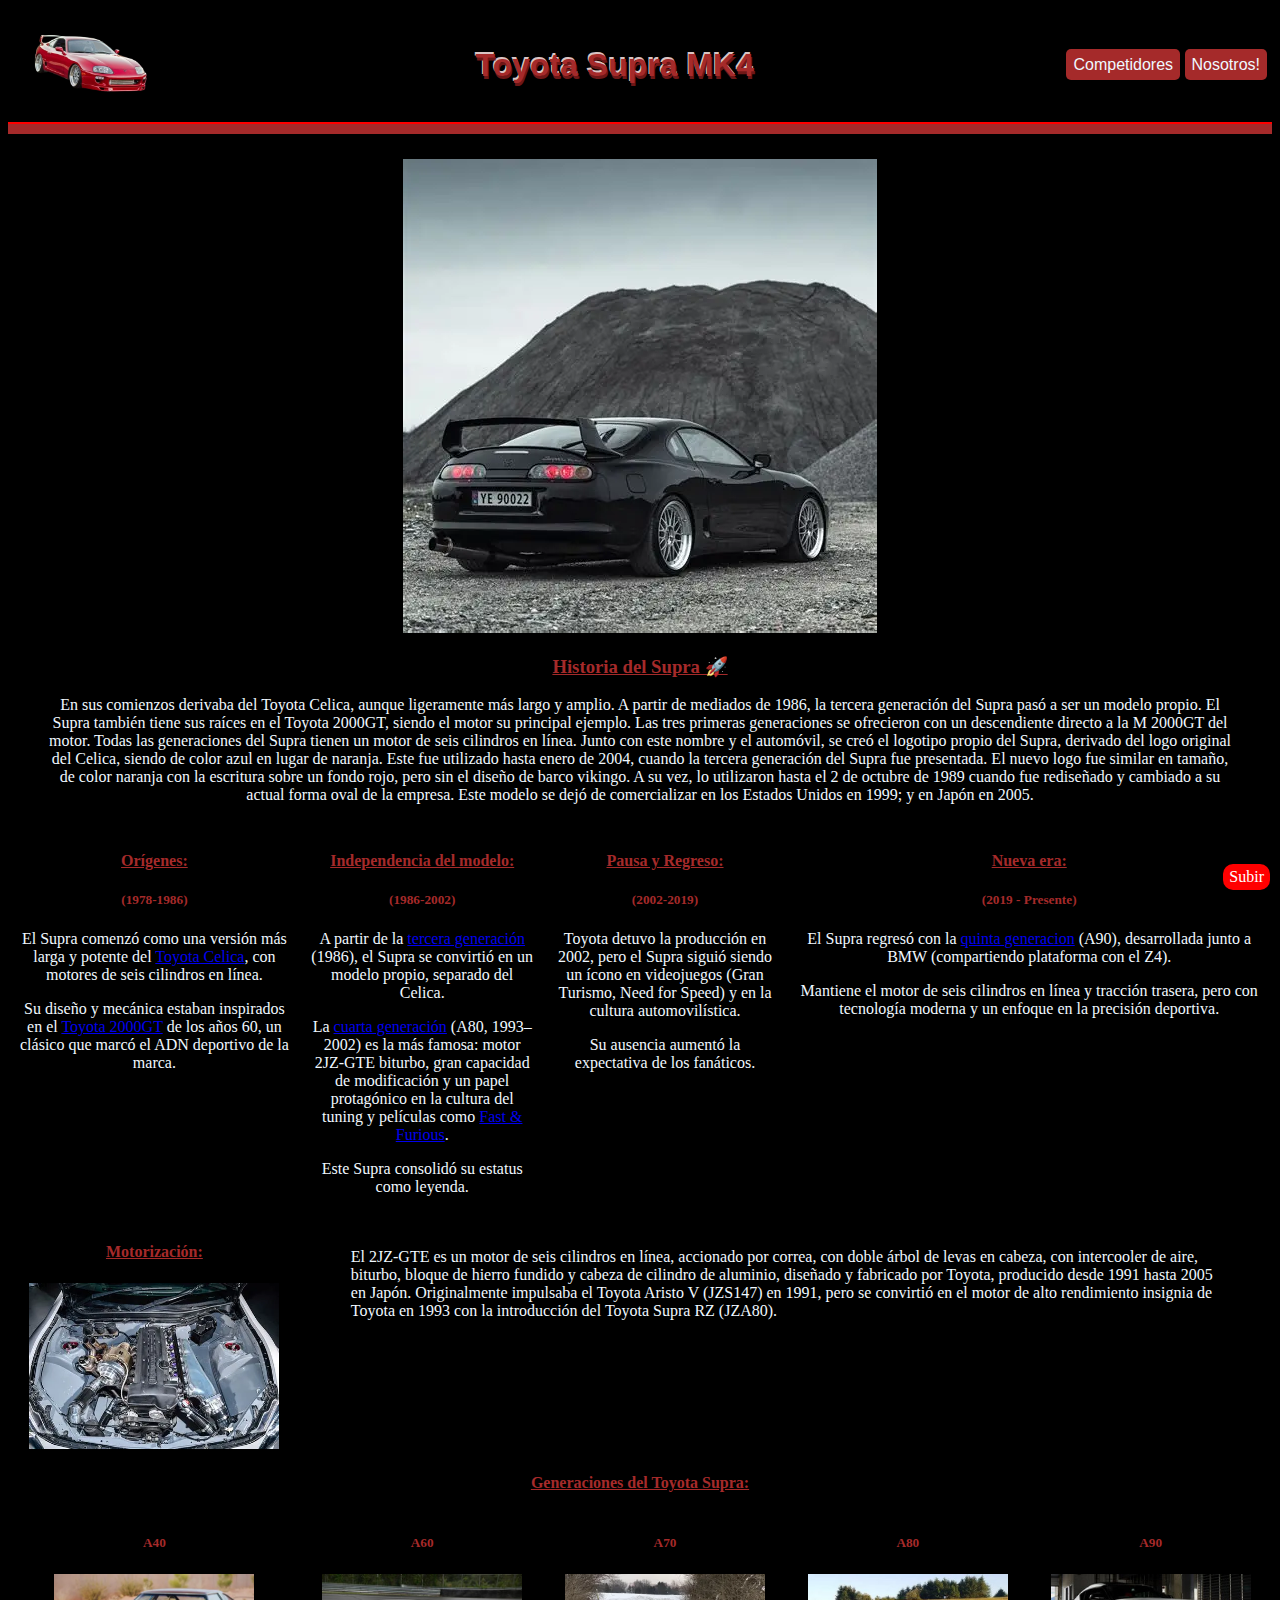
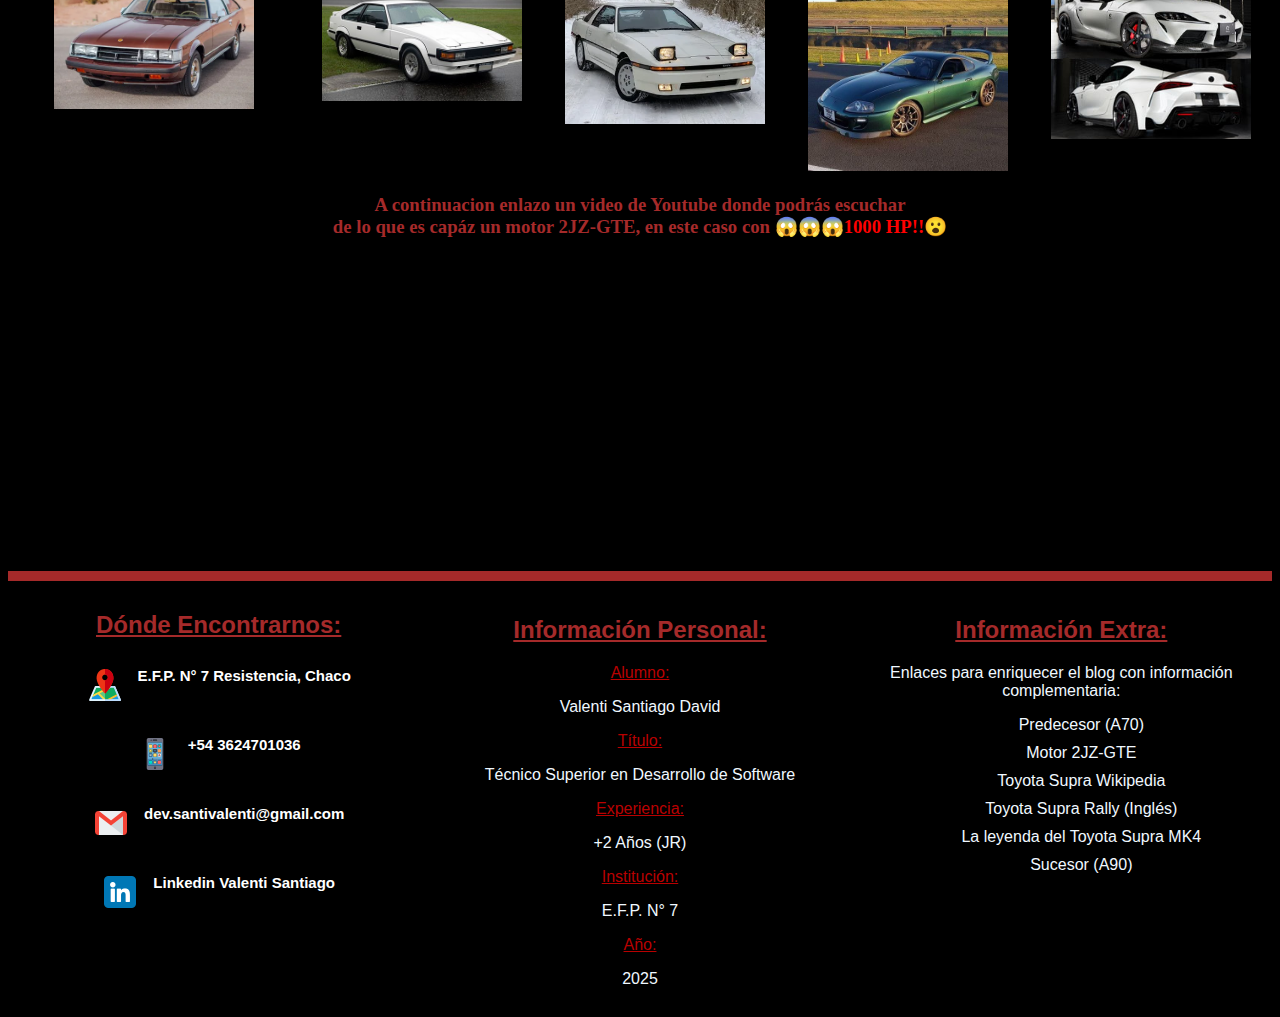
<file: index.html>
<!DOCTYPE html>
<html lang="es-AR">

<head>
    <meta charset="UTF-8">
    <meta name="viewport" content="width=device-width, initial-scale=1.0">
    <meta name="author" content="Valenti Santiago David">
    <meta name="copyright" content="© 2025 Valenti Santiago David">
    <meta name="generator" content="Toyota Supra MK4 2JZ-GTE 1994 Toyota Engine 1000hp">
    <link rel="apple-touch-icon" sizes="180x180" href="/apple-touch-icon.png">
    <link rel="icon" type="image/png" sizes="32x32" href="/favicon-32x32.png">
    <link rel="icon" type="image/png" sizes="16x16" href="/favicon-16x16.png">
    <link rel="manifest" href="/site.webmanifest">
    <title>Toyota Supra MK4</title>
    <link href="https://cdn.jsdelivr.net/npm/bootstrap@5.3.8/dist/css/bootstrap.min.css" rel="stylesheet"
        integrity="sha384-sRIl4kxILFvY47J16cr9ZwB07vP4J8+LH7qKQnuqkuIAvNWLzeN8tE5YBujZqJLB" crossorigin="anonymous">
    <link rel="stylesheet" href="style.css">
    <link rel="stylesheet" href="style-supra.css">
</head>

<body id="inicio">
    <div class="container-fluid">
        <header >
            <nav>
                <div class="logo">
                    <a href="index.html"><img src="img/supra-removebg-preview.png" alt="Toyota Supra mk4"
                            title="Inicio"></a>
                </div>
                <div class="titulo">
                    <span>Toyota Supra MK4</span>
                </div>
                <div class="links">
                    <a href="index2.html">Competidores</a>
                    <a href="#nosotros">Nosotros!</a>
                </div>
            </nav>

        </header>
        <div class="separacion" ></div>
        <main >
            <!-- AQUI DEBE IR EL CODIGO MAIN -->

            <!-- <div class="main-titulo">
                <h1>Blog Informativo sobre Toyota Supra MK4 (A80)</h1>
            </div> -->
            <div class="main-contenido-1">
                <div class="g2">
                    <img src="img/Supramk4.webp" alt="Supra MK4" title="Supra MK4">
                    <h3>Historia del Supra &#x1f680;</h3>
                    <!-- <p>El Toyota Supra es uno de los deportivos más icónicos de Japón, nacido en 1978, con raíces en el
                        Toyota Celica y el legendario 2000GT. Tras cuatro generaciones iniciales y una pausa en 2002,
                        volvió en 2019 con un diseño moderno en colaboración con BMW.</p> -->
                    <blockquote cite="https://es.wikipedia.org/wiki/Toyota_Supra">
                        En sus comienzos derivaba del Toyota Celica, aunque ligeramente más largo y amplio. A partir de
                        mediados de 1986, la tercera generación del Supra pasó a ser un modelo propio.

                        El Supra también tiene sus raíces en el Toyota 2000GT, siendo el motor su principal ejemplo. Las
                        tres primeras generaciones se ofrecieron con un descendiente directo a la M 2000GT del motor.
                        Todas las generaciones del Supra tienen un motor de seis cilindros en línea.

                        Junto con este nombre y el automóvil, se creó el logotipo propio del Supra, derivado del logo
                        original del Celica, siendo de color azul en lugar de naranja. Este fue utilizado hasta enero de
                        2004, cuando la tercera generación del Supra fue presentada. El nuevo logo fue similar en
                        tamaño, de color naranja con la escritura sobre un fondo rojo, pero sin el diseño de barco
                        vikingo. A su vez, lo utilizaron hasta el 2 de octubre de 1989 cuando fue rediseñado y cambiado
                        a su actual forma oval de la empresa.

                        Este modelo se dejó de comercializar en los Estados Unidos en 1999; y en Japón en 2005.
                    </blockquote>
                </div>
                <div class="g3">
                    <h4>Orígenes:</h4>
                    <h5>(1978-1986)</h5>

                    <p>El Supra comenzó como una versión más larga y potente del <a
                            href="https://www.ultimatespecs.com/es/car-specs/Toyota/576/Toyota-Celica-Supra-28.html"
                            target="_blank" rel="noopener noreferrer">Toyota Celica</a>, con motores de
                        seis cilindros en línea.
                    </p>
                    <p>Su diseño y mecánica estaban inspirados en el <a
                            href="https://es.wikipedia.org/wiki/Toyota_2000GT" target="_blank"
                            rel="noopener noreferrer">Toyota 2000GT</a> de los años 60, un clásico que
                        marcó el ADN deportivo de la marca.
                    </p>

                </div>
                <div class="g4">
                    <h4>Independencia del modelo:</h4>
                    <h5>(1986-2002)</h5>
                    <p>A partir de la <a href="https://www.auto-data.net/es/toyota-supra-iii-a70-3.0-24v-190hp-3456"
                            target="_blank" rel="noopener noreferrer">tercera generación</a> (1986), el Supra se
                        convirtió en un modelo propio,
                        separado del Celica.
                    </p>
                    <p>La <a href="https://www.todosobreautos.com/toyota-supra-turbo-mk4-manual/" target="_blank"
                            rel="noopener noreferrer">cuarta generación</a> (A80, 1993–2002) es la más famosa: motor
                        2JZ-GTE biturbo, gran
                        capacidad de modificación y un papel protagónico en la cultura del tuning y películas como
                        <a href="https://es.wikipedia.org/wiki/Fast_%26_Furious_(franquicia)" target="_blank"
                            rel="noopener noreferrer">Fast & Furious</a>.
                    </p>
                    <p>Este Supra consolidó su estatus como leyenda.</p>
                </div>
                <div class="g5">
                    <h4>Pausa y Regreso:</h4>
                    <h5>(2002-2019)</h5>
                    <p>Toyota detuvo la producción en 2002, pero el Supra siguió siendo un ícono en videojuegos
                        (Gran Turismo, Need for Speed) y en la cultura automovilística.
                    </p>
                    <p>Su ausencia aumentó la expectativa de los fanáticos.</p>
                </div>
                <div class="g6">
                    <h4>Nueva era:</h4>
                    <h5>(2019 - Presente)</h5>
                    <p>El Supra regresó con la <a
                            href="https://www.auto-data.net/es/toyota-supra-v-a90-gr-final-edition-3.0-435hp-53334"
                            target="_blank" rel="noopener noreferrer">quinta generacion</a> (A90), desarrollada junto a
                        BMW (compartiendo
                        plataforma con el Z4).
                    </p>
                    <p>Mantiene el motor de seis cilindros en línea y tracción trasera, pero con tecnología
                        moderna y un enfoque en la precisión deportiva.
                    </p>
                </div>
                <div class="g7">
                    <h4>Motorización: </h4>
                    <img id="motor" src="img/2JZGTE.webp" alt="">
                </div>
                <div class="g8">
                    <blockquote cite="https://en.wikipedia.org/wiki/Toyota_JZ_engine">El 2JZ-GTE es un motor de seis
                        cilindros en línea, accionado por correa, con doble árbol de levas en cabeza, con intercooler de
                        aire, biturbo, bloque de hierro fundido y cabeza de cilindro de aluminio, diseñado y fabricado
                        por Toyota, producido desde 1991 hasta 2005 en Japón. Originalmente impulsaba el Toyota Aristo V
                        (JZS147) en 1991, pero se convirtió en el motor de alto rendimiento insignia de Toyota en 1993
                        con la introducción del Toyota Supra RZ (JZA80).</blockquote>
                </div>
                <div class="g9">
                    <h4>Generaciones del Toyota Supra: </h4>
                </div>
                <div class="g10">
                    <h5>A40</h5>
                    <img src="img/supraA40.webp" alt="Supra A40" width="200" title="Supra A40">
                </div>
                <div class="g11">
                    <h5>A60</h5>
                    <img src="img/supraA60.jpg" alt="Supra A60" width="200" title="Supra A60">
                </div>
                <div class="g12">
                    <h5>A70</h5>
                    <img src="img/supraA70.webp" alt="Supra A70" width="200" title="Supra A70">
                </div>
                <div class="g13">
                    <h5>A80</h5>
                    <img src="img/supraA80.jpg" alt="Supra A80" width="200" title="Supra A80">
                </div>
                <div class="g14">
                    <h5>A90</h5>
                    <img src="img/supraA90.jpg" alt="Supra A90" width="200" title="Supra A90">
                </div>
            </div>
            <div class="yt-vid">
                <h3>A continuacion enlazo un video de Youtube donde podrás escuchar <br> de lo que es capáz un motor 2JZ-GTE, en este caso con &#x1f631;&#x1f631;&#x1f631;<strong>1000 HP!!</strong>&#x1f62e;</h3>
                <iframe align="center" width="560" height="315" src="https://www.youtube.com/embed/lVbUndE8EMM?si=Jp57JwP0NeXJkrwT" title="YouTube video player" frameborder="0" allow="accelerometer; autoplay; clipboard-write; encrypted-media; gyroscope; picture-in-picture; web-share" referrerpolicy="strict-origin-when-cross-origin" allowfullscreen></iframe>
            </div>

            <!-- AQUI DEBE IR EL CODIGO MAIN -->
        </main>
        <div class="separacion"></div>
        <footer id="nosotros">
            <div class="contenido">
                <div class="c1">
                    <h2 class="h2-titulo">Dónde Encontrarnos:</h2>
                    <div class="c1-1">
                        <div class="c1-img">
                            <img src="img/map.png" alt="">
                        </div>
                        <div class="c1-desc">
                            <a href="https://www.google.com/maps/place/E.F.P.+N%C2%B07/@-27.4663761,-58.9841194,18.25z/data=!4m15!1m8!3m7!1s0x94450c62a6f5f70b:0xf03ac86511c2cd6d!2sResistencia,+Chaco!3b1!8m2!3d-27.4518622!4d-58.9855547!16zL20vMDJ0Yjdr!3m5!1s0x94450ce9f83d8497:0xaf51620d90b02823!8m2!3d-27.4670976!4d-58.9838928!16s%2Fg%2F1hm6cqn1p?entry=ttu&g_ep=EgoyMDI1MTEyMy4xIKXMDSoASAFQAw%3D%3D"
                                target="_blank" rel="noopener noreferrer">E.F.P. N° 7 <strong>Resistencia,
                                    Chaco</strong></a>
                        </div>
                    </div>
                    <div class="c1-2">
                        <div class="c1-img">
                            <img src="img/smartphone.png" alt="">
                        </div>
                        <div class="c1-desc">
                            <a href="tel:+543624701036">+54 3624701036</a>
                        </div>
                    </div>
                    <div class="c1-3">
                        <div class="c1-img">
                            <img src="img/gmail.png" alt="">
                        </div>
                        <div class="c1-desc">
                            <a href="mailto:dev.santivalenti@gmail.com">dev.santivalenti@gmail.com</a>
                        </div>
                    </div>
                    <div class="c1-4">
                        <div class="c1-img">
                            <img src="img/linkedin.png" alt="">
                        </div>
                        <div class="c1-desc">
                            <a href="https://www.linkedin.com/in/santiago-valenti-b683b2373/" target="_blank"
                                rel="noopener noreferrer">Linkedin Valenti Santiago</a>
                        </div>
                    </div>
                </div>
                <div class="c2">
                    <h2>Información Personal:</h2>
                    <div class="info-personal">
                        <span>Alumno:</span>
                        <p>Valenti Santiago David</p>
                        <span>Título:</span>
                        <p>Técnico Superior en Desarrollo de Software</p>
                        <span>Experiencia:</span>
                        <p>+2 Años (JR)</p>
                        <span>Institución:</span>
                        <p>E.F.P. N° 7</p>
                        <span>Año:</span>
                        <p>2025</p>
                    </div>
                </div>
                <div class="c3">
                    <h2>Información Extra:</h2>
                    <div class="info-extra">
                        <p>Enlaces para enriquecer el blog con información complementaria: </p>
                        <ul>
                            <li><a href="https://www.ultimatespecs.com/es/car-specs/Toyota/5399/Toyota-Supra-MK3-30i.html"
                                    target="_blank" rel="noopener noreferrer">Predecesor (A70)</a></li>
                            <li><a href="https://motordinamico.com/toyota-2jz-gte/" target="_blank"
                                    rel="noopener noreferrer">Motor 2JZ-GTE</a></li>
                            <li><a href="https://es.wikipedia.org/wiki/Toyota_Supra" target="_blank"
                                    rel="noopener noreferrer">Toyota Supra Wikipedia</a></li>
                            <li><a href="https://carsbase.com/news/2025/unexpected-rally-performer-customized-supra-excels-on-gravel-tracks-nid5309"
                                    target="_blank" rel="noopener noreferrer">Toyota Supra Rally (Inglés)</a></li>
                            <li><a href="https://www.xataka.com/movilidad/toyota-supra-uno-deportivos-japoneses-miticos-mezcla-perfecta-carreras-ilegales-fislosofia-kaizen"
                                    target="_blank" rel="noopener noreferrer">La leyenda del Toyota Supra MK4</a></li>
                            <li><a href="https://www.ultimatespecs.com/es/car-specs/Toyota/116466/Toyota-GR-Supra-30-Legend.html"
                                    target="_blank" rel="noopener noreferrer">Sucesor (A90)</a></li>
                        </ul>
                    </div>
                </div>
            </div>
        </footer>
        <a href="#inicio" class="btnSubir">Subir</a>
    </div>
    <script src="https://cdn.jsdelivr.net/npm/bootstrap@5.3.8/dist/js/bootstrap.bundle.min.js"
        integrity="sha384-FKyoEForCGlyvwx9Hj09JcYn3nv7wiPVlz7YYwJrWVcXK/BmnVDxM+D2scQbITxI"
        crossorigin="anonymous"></script>
</body>

</html>
</file>
<file: style.css>
@import url('https://fonts.googleapis.com/css2?family=Kedebideri:wght@400;500;600;700;800;900&display=swap');

body{
    background-color: black;
}

header{
    position: sticky;
    top: 0;
    background-color: black;
    border-bottom-color: rgb(255, 0, 0);
    border-bottom: 2px solid red;
}

nav{
    display: flex;
    justify-content: space-between;
    align-items: center;
    padding: 5px;
    font-family: kedebideri-regular, sans-serif;
    /* position: fixed; */
    /* top: 20; */
}

footer{
    margin-top: 10px;
    font-family: kedebideri-regular, sans-serif;
}

.logo img{
    max-width: 150px;
    width: 100%;
    /* margin-bottom: 15px; */
}

.links a{
    padding: 7px;
    background-color: brown;
    border-radius: 5px;
    color: aliceblue;
    text-decoration: none;
}

.titulo{
    color: brown;
    font-size: xx-large;
    font-weight: 700;
    text-shadow: 1px 3px rgb(110, 23, 23), -1px -2px rgb(218, 196, 196);
}

.separacion{
    background-color: brown;
    height: 10px;
    width: 100%;
}

.contenido{
    display: grid;
    grid-template-columns: repeat(3, 1fr);
    /* gap: 20px; */
}

.c1{
    grid-column: 1/2;
    color: brown;
    margin: 5px 8px;
    text-align: center;
    margin: 0 auto;
}

.c2{
    grid-column: 2/3;
    color: aliceblue;
    text-align: center;
    margin: 5px 8px;
}

.c3{
    grid-column: 3/4;
    margin: 5px 8px;
    text-align: center;
}

.c1-1, .c1-2, .c1-3, .c1-4{
    font-size: 15px;
    font-weight: 600;
    display: flex;
    justify-content: center;
    padding: 0.5em 1em;
    margin-bottom: 10px;
    margin: 0 auto;
}

.c1-desc{
    margin-left: 15px;
     /* font-size: larger; */
    /* font-style: italic; */
}

.c1 img{
    padding: 2px;
    margin-bottom: 15px;
}

.c1-desc a{
    color: rgb(255, 255, 255);
    text-decoration: none;
}

.c1-desc a:hover, .links a:hover{
    filter: brightness(150%);
}

footer h2{
    color: brown;
    text-decoration: underline;
    font-weight: 600;
}

.info-personal span{
    padding: 5px 10px;
    /* font-family: 'Franklin Gothic Medium', 'Arial Narrow', Arial, sans-serif; */
    /* background-color: rgb(151, 151, 151); */
    text-decoration: underline;
    color: rgb(185, 0, 0);
    border-radius: 5px;
    margin-bottom: 8px;
}

.info-personal p:hover{
    filter: brightness(150%);
}

.btnSubir{
    text-decoration: none;
    color: white;
    position: fixed;
    bottom: 0;
    right: 0;
    margin-right: 10px;
    margin-bottom: 10px;
    padding: 4px 6px;
    background-color: rgb(255, 0, 0);
    border-radius: 10px;
}

.c3 .info-extra{
    color: aliceblue;
}

.info-extra ul li {
    list-style: none;
    margin-bottom: 10px;
}

.info-extra ul li a{
    text-decoration: none;
    color: aliceblue;
}

.info-extra ul li a:hover{
    filter: brightness(150%);
}

.info-extra{
    text-align: center;
}

@media (max-width: 1090px) {
    /* body{
        width: 1080px;
    } */
    header{
        text-align: center;
        width: 100%;
        /* height: 100px; */
    }
    nav{
        display: inline-block;
        margin: 10px;
        text-align: center;
    }
    footer{
        width: 100%;
    }
    .contenido{
        display: block;
        width: 100%;
        text-align: left;
    }

    .c1, .c2, .c3{
        text-align: center;
    }

    .c1-1, .c1-2, .c1-3, .c1-4 {
        margin: auto;
    }

    .logo img{
        position: relative;
        top: 10px;
    }

}
</file>
<file: style-supra.css>
.main-titulo{
    color: aliceblue;
    text-align: center;
    margin-bottom: 25px;
}

.main-contenido-1{
    color: aliceblue;
    display: grid;
    grid-template-columns: repeat(5, auto);
    grid-template-rows: repeat(5, auto);
    margin-top: 25px;
}

.g2 h3{
    color: brown;
    text-decoration: underline;

}

.g2{
    grid-column: 1/6;
    text-align: center;
}

.g3, .g4, .g5, .g6{
    text-align: center;
    margin: 5px;
    padding: 5px;
}

.g6{
    grid-column: 4/6;
}

.main-contenido-1 h4{
    color: brown;
    text-decoration: underline;

}

.main-contenido-1 h5{
    color: brown;
}

.g7{
    text-align: center;
}

.g7 img{
    max-width: 250px;
}

.g8{
    grid-column: 2/6;
    margin: 10px;
    /* text-align: justify; */

}

.g9{
    text-align: center;
    grid-column: 1/6;
}

.g10, .g11, .g12, .g13, .g14{
    text-align: center;
}

.yt-vid{
    margin-top: 15px;
}

.yt-vid h3{
    color: brown;
    text-align: center;
}

.yt-vid strong{
    color: red;
}

.yt-vid iframe{
    display: block;
    margin: auto;
}

@media (max-width: 1081px) {
    .main-contenido-1 {
        display: block;
        line-height: 1.5;
    }

    .main-contenido-1 > div{
        width: 100%;
    }

    .g2, .g3, .g4, .g5, .g6, .g7, .g8, .g9, .g10, .g11, .g12, .g13, .g14 {
        width: auto;
        text-align: center;
    }

    .g7 .motor{
        max-width: 100px !important;
    }

    .g2 img, .g7 img, .g10 img, .g11 img, .g12 img, .g13 img, .g14 img {
        max-width: 90%;
        height: auto;
    }

    .g9, .g10, .g11, .g12, .g13, .g14{
    text-align: center;
    }

    .yt-vid iframe{
        width: 100%;
    }
}
</file>
